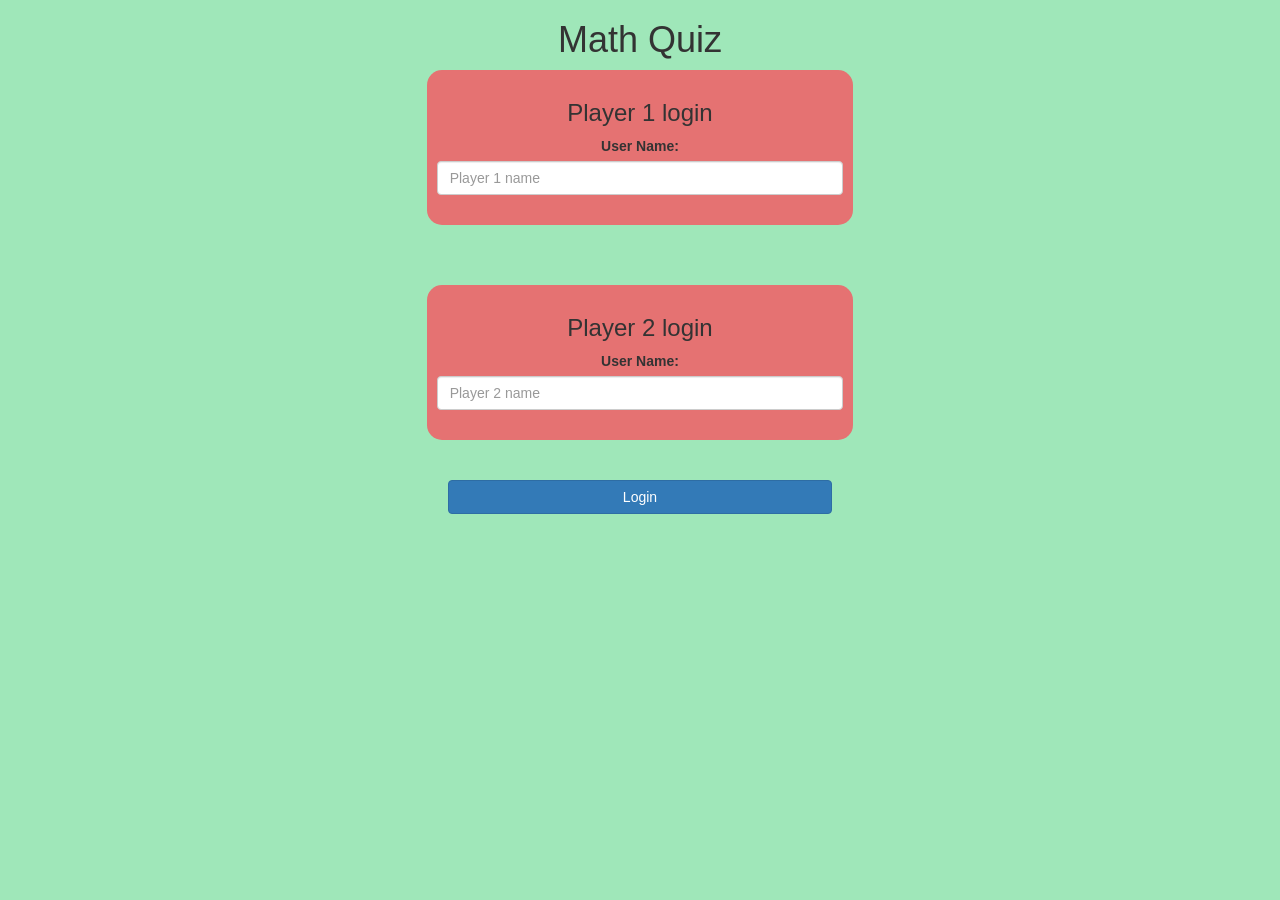
<file: index.html>
<!DOCTYPE html>
<html>
<head>
	<title>Guess The Word</title>

<meta name="viewport" content="width=device-width, initial-scale=1">
<link rel="stylesheet" href="https://maxcdn.bootstrapcdn.com/bootstrap/3.4.0/css/bootstrap.min.css">
<script src="https://ajax.googleapis.com/ajax/libs/jquery/3.4.1/jquery.min.js"></script>
<script src="https://maxcdn.bootstrapcdn.com/bootstrap/3.4.0/js/bootstrap.min.js"></script>

<link rel="stylesheet" type="text/css" href="style.css">


<script src="main.js"></script>
</head>
<body>
	<center>
		<h1>Math Quiz</h1>
	
	<div class="col-lg-4 col-sm-8 col-xs-11 login_div1">
		<h3>Player 1 login</h3>
		<label >User Name:</label>
		<input type="text" id="player2input" class="form-control" placeholder="Player 1 name">
		<br>
	</div>
	<br><br><br>
	<div class="col-lg-4 col-sm-8 col-xs-11 login_div2">
		<h3>Player 2 login</h3>
		<label >User Name:</label>
		<input type="text" id="player1input" class="form-control" placeholder="Player 2 name">
		<br>
		
	</div>
	<br>
	<br>
	<button style="width:30%" class="btn btn-primary" onclick="AddUser()">Login</button>
	</center>
	
</body>
</html>
</file>
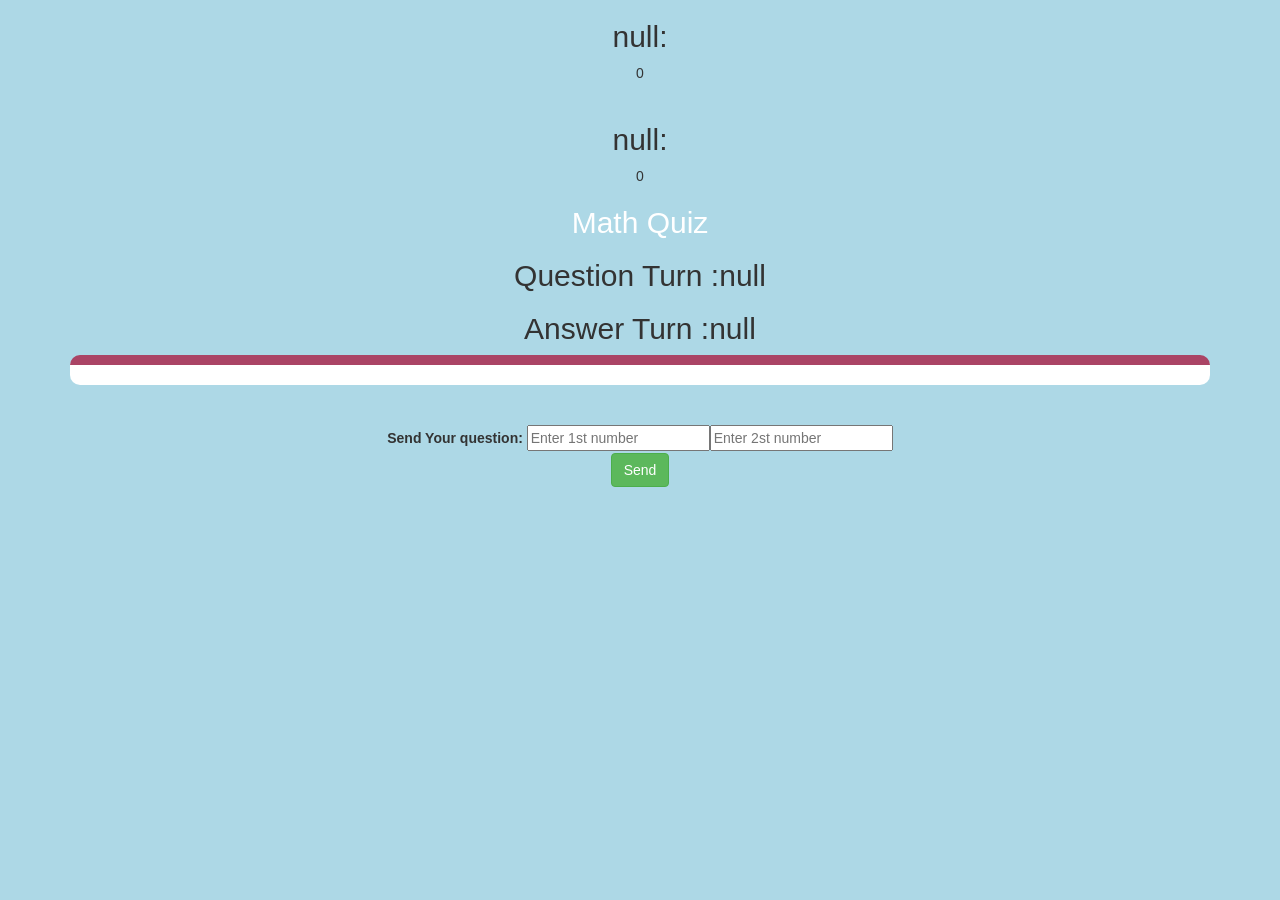
<file: gamepage.html>
<!DOCTYPE html>
<html>
<head>
	<title>Guess The Word</title>

<meta name="viewport" content="width=device-width, initial-scale=1">
<link rel="stylesheet" href="https://maxcdn.bootstrapcdn.com/bootstrap/3.4.0/css/bootstrap.min.css">
<script src="https://ajax.googleapis.com/ajax/libs/jquery/3.4.1/jquery.min.js"></script>
<script src="https://maxcdn.bootstrapcdn.com/bootstrap/3.4.0/js/bootstrap.min.js"></script>

<link rel="stylesheet" type="text/css" href="game.css">
</head>
<body>
<h2 id="PLAYER1NAME"></h2><span id="PLAYER1SCORE"></span>
<br><br>
<h2 id="PLAYER2NAME"></h2><span id="PLAYER2SCORE"></span>

<div class="container">
	<center>
		<h2 style="color: white;">Math Quiz</h2>
        <h2 id="Questionturn"></h2>
		<h2 id="Answerturn"></h2>
		<div id="output"></div>

		<br>
		<br>

		<label>Send Your question: <b style="color: red"></b></label>
<input id="firstinput"  placeholder="Enter 1st number" type="text"><span><input id="secondinput"  placeholder="Enter 2st number" type="text"></span>
		<br>
<button class="btn btn-success" onclick="send()">Send</button>
	</center>
</div>

<script src="gamepage.js"></script>
</body>
</html>
</file>
<file: style.css>
body
{
	text-align: center;
	background: rgb(159, 231, 185);
}

	.login_div1 , .login_div2
	{
		background: rgb(229, 114, 114);
		padding: 10px;
		float: none;
		border-radius: 15px;
	}


#player1_name , #player2_name
{
	display: inline-block;
	margin-left: 20px;
}
#word
{
	width: 60%;
}
#word_display
{
	letter-spacing: 5px;
}
#output
{
background: white;
border-radius: 10px;
border-top: 10px solid #AA4465;
padding: 10px;
float: none;
text-align: left;
}
</file>
<file: game.css>
body
{
	text-align: center;
	background: lightblue;
}

	.login_div1 , .login_div2
	{
		background: white;
		padding: 10px;
		float: none;
		border-radius: 15px;
	}


#player1_name , #player2_name
{
	display: inline-block;
	margin-left: 20px;
}
#word
{
	width: 60%;
}
#word_display
{
	letter-spacing: 5px;
}
#output
{
background: white;
border-radius: 10px;
border-top: 10px solid #AA4465;
padding: 10px;
float: none;
text-align: left;
}
</file>
